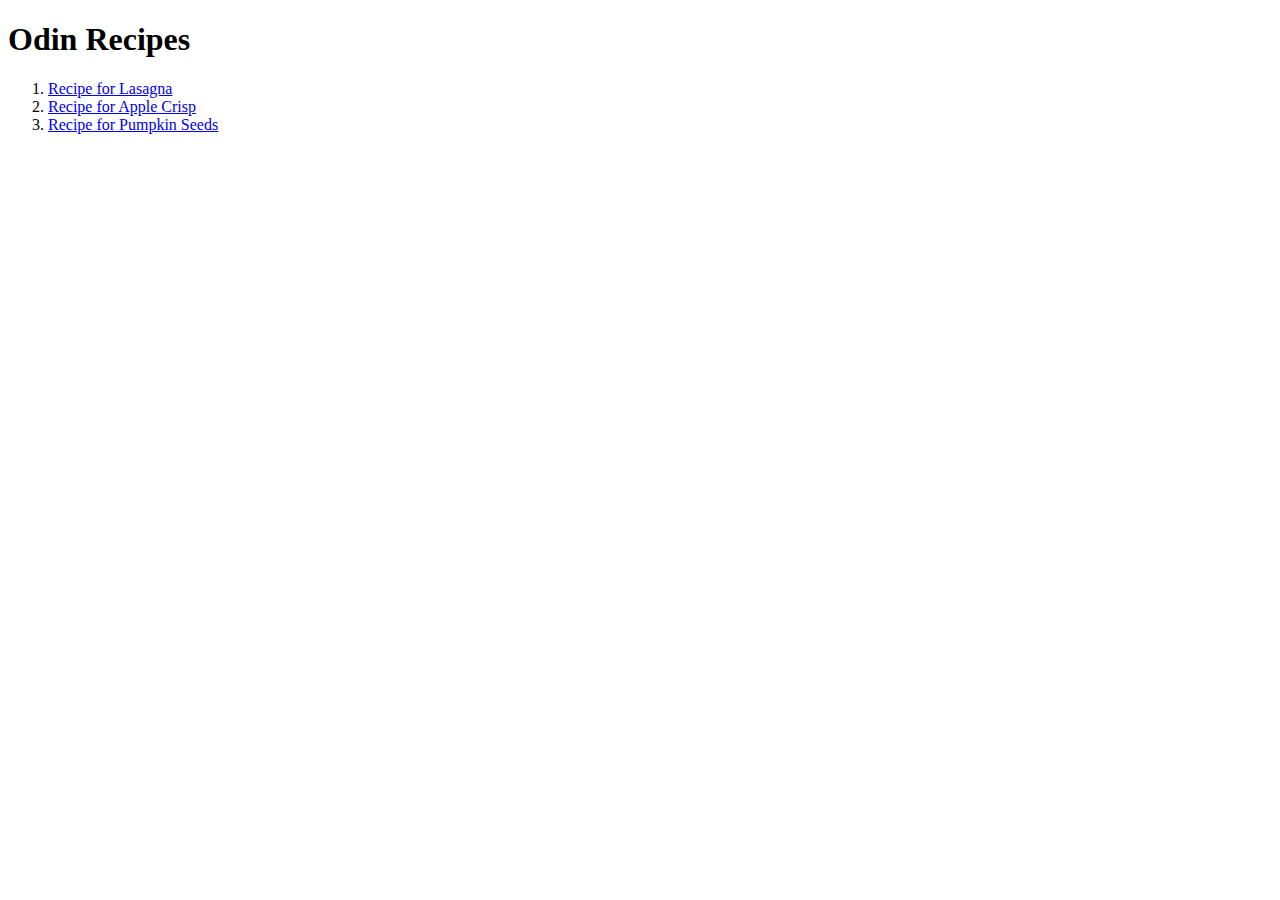
<file: index.html>
<!DOCTYPE html>

<html lang = "en">
    <head> 
        <meta charset="UTF-8">
        <title>Recipes for the One Eyed Wizard</title>
        <h1>Odin Recipes</h1>
    </head>

    <body> 
        <ol> 
           <li> <a href="odin-recipes/lasagna.html">Recipe for Lasagna</a></li> 
           <li> <a href="odin-recipes/applecrisp.html">Recipe for Apple Crisp</a> </li>
           <li> <a href="odin-recipes/pumpkinseeds.html">Recipe for Pumpkin Seeds</a></li>
        </ol>
        <p> </p>
    </body>

</html>
</file>
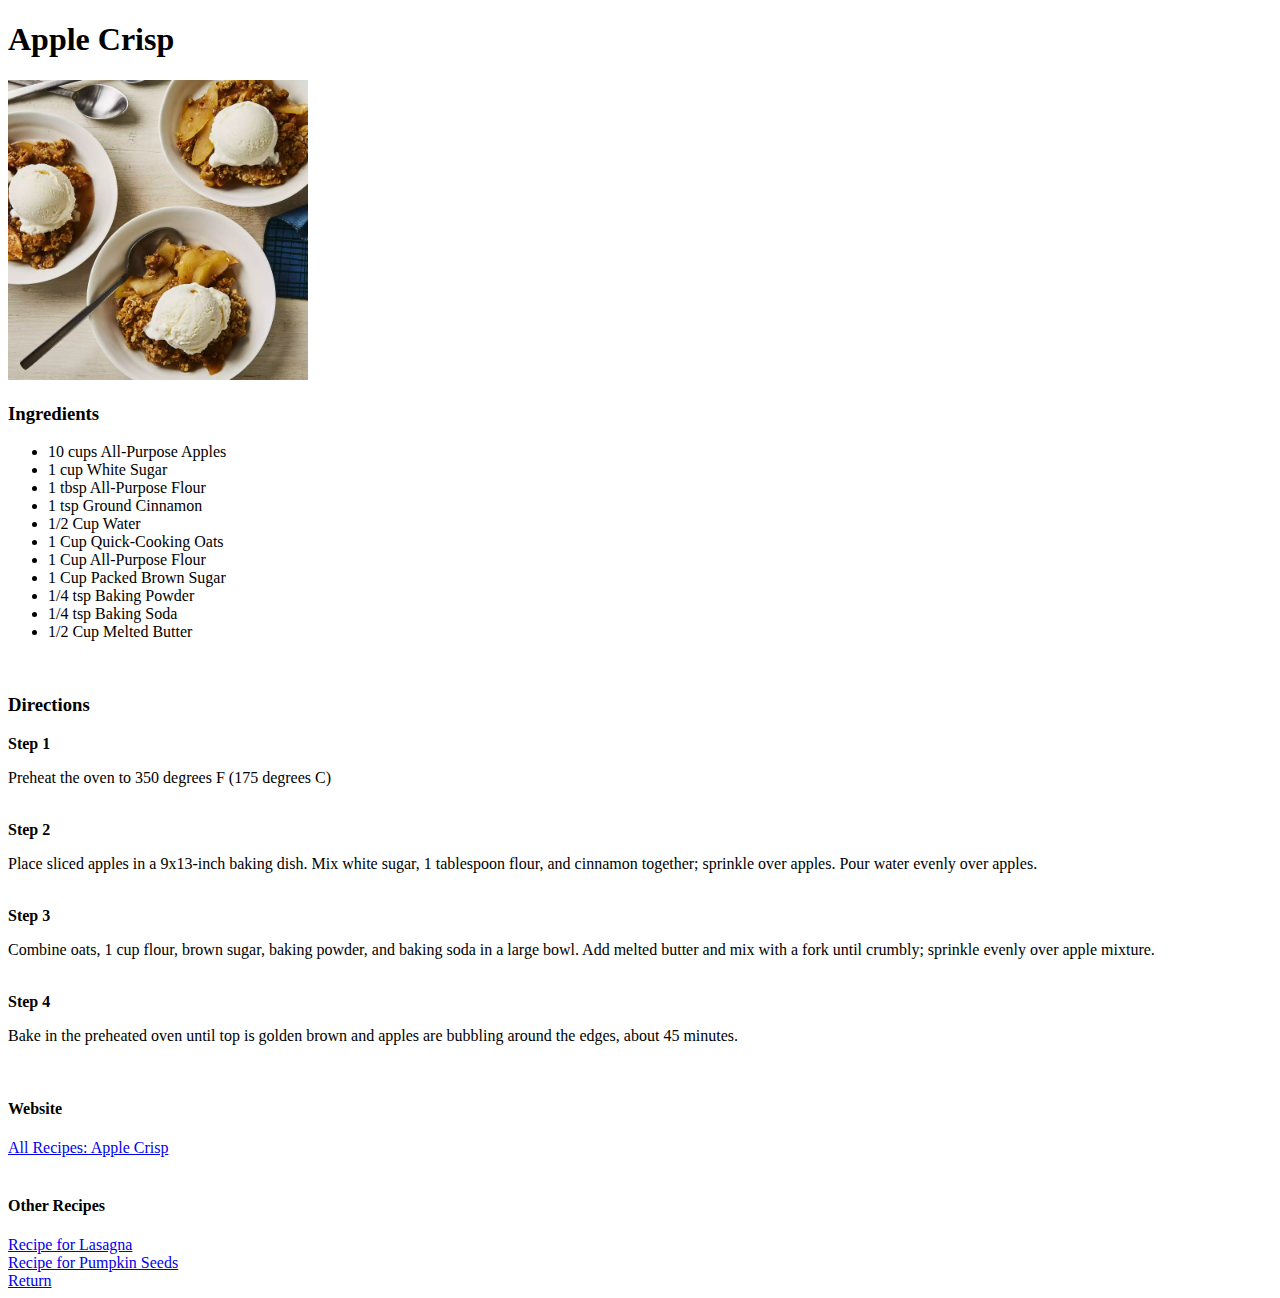
<file: odin-recipes/applecrisp.html>
<!DOCTYPE html>

<html lang = "en">
    <head> 
        <meta charset="UTF-8">
        <title>Apple Crisp</title>
        <h1>Apple Crisp</h1>
    </head>
    <img src="../images/applecrisp.png" alt="Baked Apple Crisp" style="width:300px;height:300px;">
    <br>
    <body> 
        <h3>Ingredients</h3>
        <ul> 
            <li>10 cups     All-Purpose Apples</li>
            <li>1 cup       White Sugar </li>
            <li>1 tbsp      All-Purpose Flour </li>
            <li>1 tsp       Ground Cinnamon </li>
            <li> 1/2 Cup    Water  </li>
            <li>1 Cup       Quick-Cooking Oats</li>
            <li>1 Cup       All-Purpose Flour</li>
            <li>1 Cup       Packed Brown Sugar</li>
            <li>1/4 tsp     Baking Powder</li>
            <li>1/4 tsp     Baking Soda</li>
            <li>1/2 Cup     Melted Butter</li>


        </ul>
        <br>
        <h3>Directions</h3>
        <strong>Step 1</strong>
        <br>
        <p>Preheat the oven to 350 degrees F (175 degrees C)</p>
        <br>
        <strong>Step 2</strong>
        <br>
        <p>Place sliced apples in a 9x13-inch baking dish. 
            Mix white sugar, 1 tablespoon flour, and cinnamon together; 
            sprinkle over apples. Pour water evenly over apples.</p>
        <br>
        <strong>Step 3</strong>
        <br>
        <p>Combine oats, 1 cup flour, brown sugar, baking powder, 
            and baking soda in a large bowl. Add melted butter and
            mix with a fork until crumbly; sprinkle evenly over
            apple mixture.</p>
        <br>
        <strong>Step 4</strong>
        <br>
        <p>Bake in the preheated oven until top is golden brown and 
            apples are bubbling around the edges, about 45 minutes.</p>
        <br>
        <h4>Website</h4>
        <a href="https://www.allrecipes.com/recipe/12409/apple-crisp-ii/">All Recipes: Apple Crisp</a>
        <br>
        <br>
        <h4><strong>Other Recipes</strong></h4>
        <a href="lasagna.html">Recipe for Lasagna</a>
        <br>
        <a href="pumpkinseeds.html">Recipe for Pumpkin Seeds</a>
        <br>
        <a href="../index.html">Return</a>
    </body>

</html>
</file>
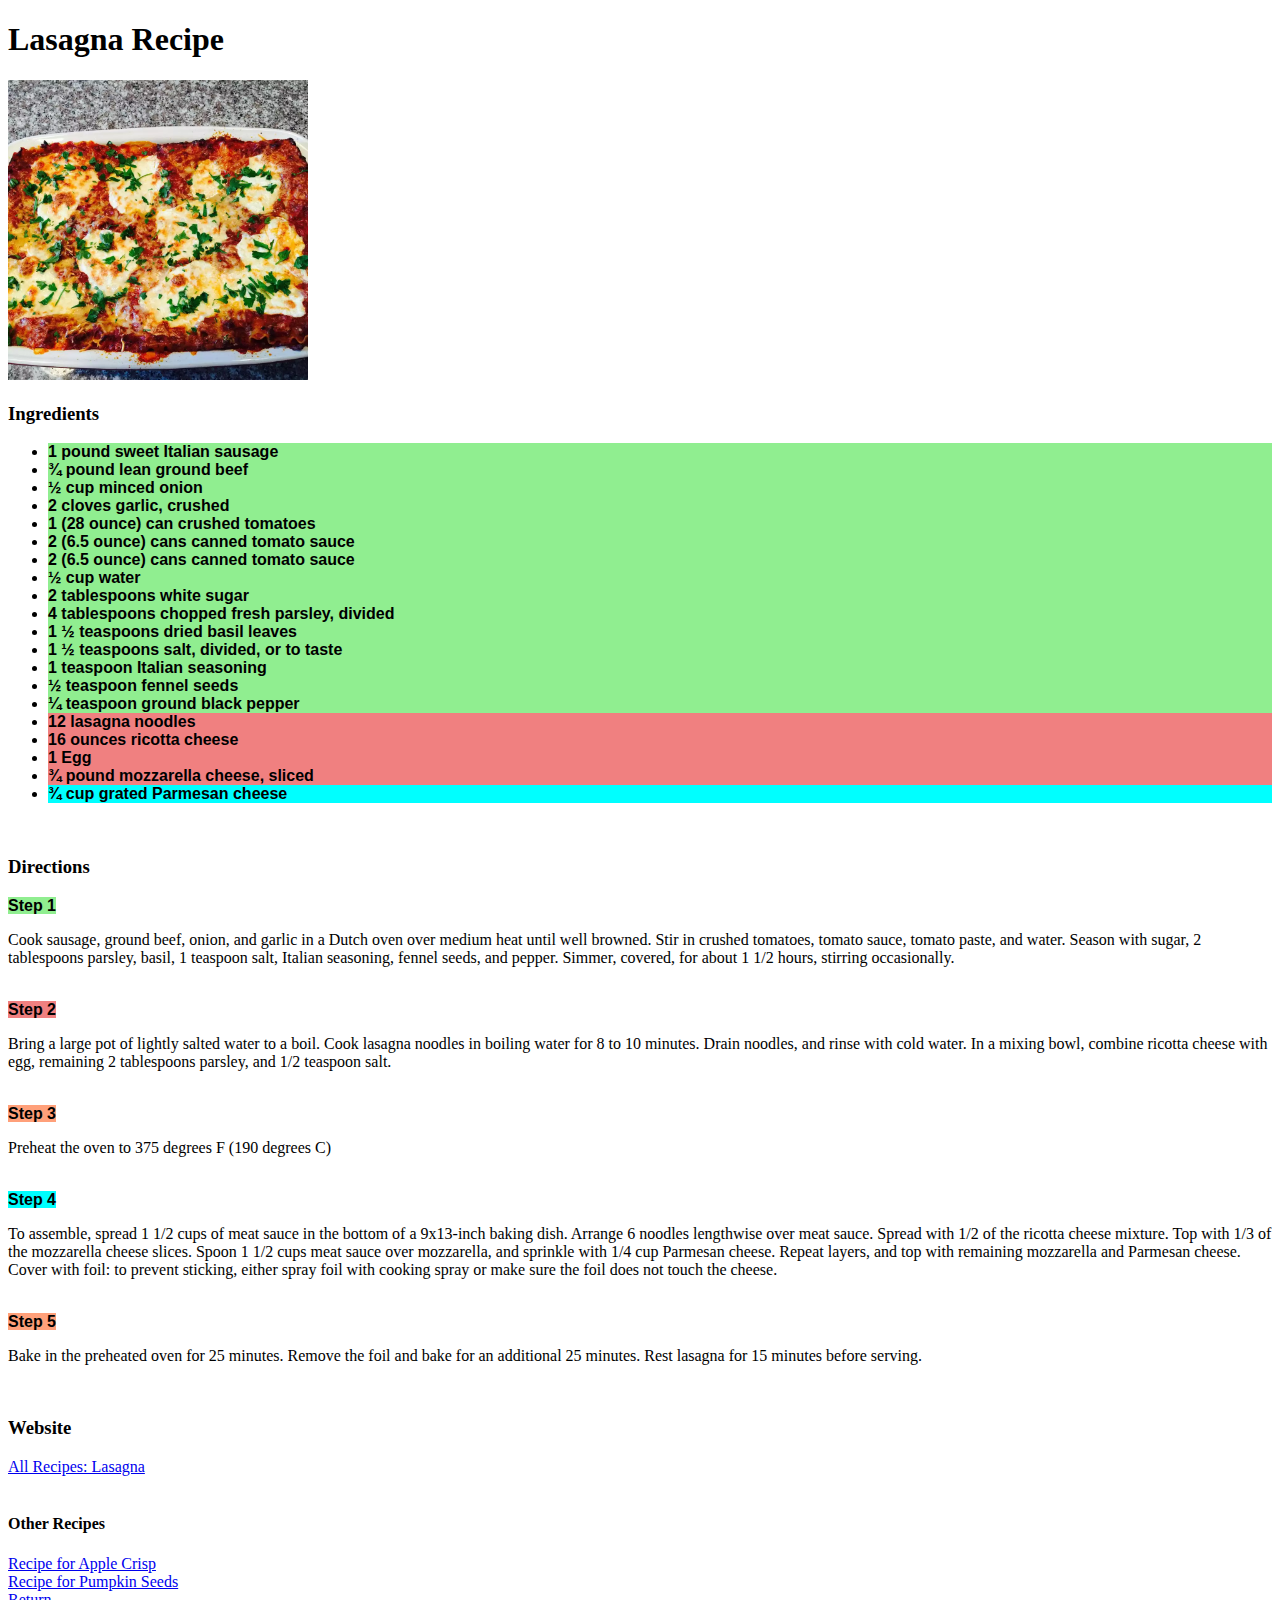
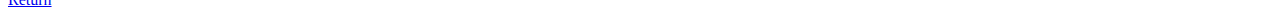
<file: odin-recipes/lasagna.html>
<!DOCTYPE html>

<html lang = "en">
    <head> 
        <meta charset="UTF-8">
        <title>Lasagna Recipe</title>
        <link rel="stylesheet" href="lasagna.css">
        <h1>Lasagna Recipe</h1>

    </head>
   
    <body> 
        <img div id="image" src="../images/lasagna.png" alt="Lasagna" style="width:300px;height:300px;">
        <h3>Ingredients</h3>
        <ul> 
            <li class= "step one">1 pound sweet Italian sausage</li>
            <li class= "step one">¾ pound lean ground beef</li>
            <li class= "step one">½ cup minced onion</li>
            <li class= "step one">2 cloves garlic, crushed</li>
            <li class= "step one">1 (28 ounce) can crushed tomatoes</li>
            <li class= "step one">2 (6.5 ounce) cans canned tomato sauce</li>
            <li class= "step one">2 (6.5 ounce) cans canned tomato sauce</li>
            <li class= "step one">½ cup water</li>
            <li class= "step one">2 tablespoons white sugar</li>
            <li class= "step one">4 tablespoons chopped fresh parsley, divided</li>
            <li class= "step one">1 ½ teaspoons dried basil leaves</li>
            <li class= "step one"> 1 ½ teaspoons salt, divided, or to taste </li>
            <li class= "step one"> 1 teaspoon Italian seasoning </li>
            <li class= "step one"> ½ teaspoon fennel seeds</li>
            <li class= "step one">¼ teaspoon ground black pepper</li>
            <li class= "step two">12 lasagna noodles </li>
            <li class= "step two">16 ounces ricotta cheese</li>
            <li class= "step two">1 Egg</li>
            <li class= "step two">¾ pound mozzarella cheese, sliced</li>
            <li class= "step three">¾ cup grated Parmesan cheese</li>
        </ul>
        <br>
        <h3>Directions</h3>
        <strong class="step one">Step 1</strong>
        <br>
        <p>Cook sausage, ground beef, onion, and garlic in a Dutch 
            oven over medium heat until well browned. Stir in crushed 
            tomatoes, tomato sauce, tomato paste, and water. Season with
             sugar, 2 tablespoons parsley, basil, 1 teaspoon salt, Italian 
             seasoning, fennel seeds, and pepper. Simmer, covered, for about
              1 1/2 hours, stirring occasionally.</p>
        <br>
        <strong class="step two">Step 2</strong>
        <br>
        <p>Bring a large pot of lightly salted water to a boil. 
            Cook lasagna noodles in boiling water for 8 to 10 minutes. 
            Drain noodles, and rinse with cold water. In a mixing bowl, 
            combine ricotta cheese with egg, remaining 2 tablespoons parsley, 
            and 1/2 teaspoon salt.</p>
        <br>
        <strong class="step filler">Step 3</strong>
        <br>
        <p>Preheat the oven to 375 degrees F (190 degrees C)</p>
        <br>
        <strong class="step three">Step 4</strong>
        <br>
        <p>To assemble, spread 1 1/2 cups of meat sauce in the bottom of a 
            9x13-inch baking dish. Arrange 6 noodles lengthwise over meat sauce. 
            Spread with 1/2 of the ricotta cheese mixture. Top with 1/3 of the 
            mozzarella cheese slices. Spoon 1 1/2 cups meat sauce over mozzarella, 
            and sprinkle with 1/4 cup Parmesan cheese. Repeat layers, and top with 
            remaining mozzarella and Parmesan cheese. Cover with foil: to prevent sticking, 
            either spray foil with cooking spray or make sure the foil does not touch the cheese.</p>
        <br>
        <strong class="step filler">Step 5</strong>
        <br>
        <p>Bake in the preheated oven for 25 minutes. Remove the foil and
             bake for an additional 25 minutes. Rest lasagna for 15 minutes 
             before serving.</p>
        <br>
        <h3>Website</h3>
        <a href="https://www.allrecipes.com/recipe/23600/worlds-best-lasagna/">All Recipes: Lasagna</a>
        <br>
        <br>
        <h4><strong>Other Recipes</strong></h4>
        <a href="applecrisp.html">Recipe for Apple Crisp</a>
        <br>
        <a href="pumpkinseeds.html">Recipe for Pumpkin Seeds</a>
        <br>
        <a href="../index.html">Return</a>
    </body>

</html>
</file>
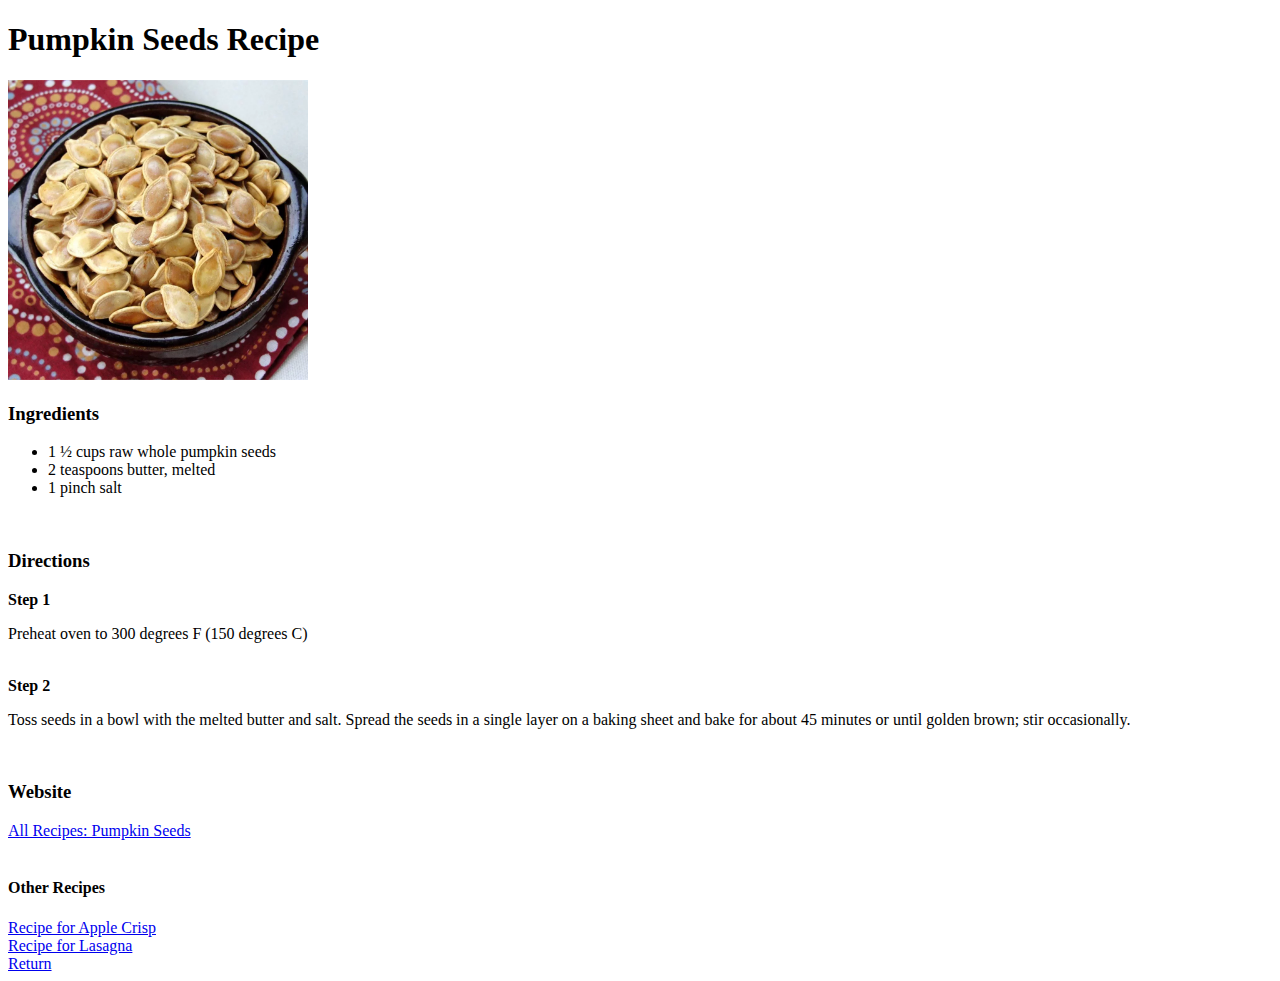
<file: odin-recipes/pumpkinseeds.html>
<!DOCTYPE html>

<html lang = "en">
    <head> 
        <meta charset="UTF-8">
        <title>Pumpkin Seeds Recipe</title>
        <h1>Pumpkin Seeds Recipe</h1>
    </head>
   
    <body> 
        <img src="../images/pumpkinseed.png" alt="pumpkinseeds in bowl"  style="width:300px;height:300px;">
        <h3>Ingredients</h3>
        <ul> 
            <li>1 ½ cups raw whole pumpkin seeds</li>
            <li>2 teaspoons butter, melted</li>
            <li>1 pinch salt</li>
        </ul>
        <br>
        <h3>Directions</h3>
        <strong>Step 1</strong>
        <br>
        <p>Preheat oven to 300 degrees F (150 degrees C)</p>
        <br>
        <strong>Step 2</strong>
        <br>
        <p>Toss seeds in a bowl with the melted butter and salt. 
            Spread the seeds in a single layer on a baking sheet 
            and bake for about 45 minutes or until golden brown; 
            stir occasionally.</p>
        <br>
        <h3>Website</h3>
        <a href="https://www.allrecipes.com/recipe/13768/roasted-pumpkin-seeds/">All Recipes: Pumpkin Seeds</a>
        <br>
        <br>
        <h4><strong>Other Recipes</strong></h4>
        <a href="applecrisp.html">Recipe for Apple Crisp</a>
        <br>
        <a href="lasagna.html">Recipe for Lasagna</a>
        <br>
        <a href="../index.html">Return</a>
    </body>

</html>
</file>
<file: odin-recipes/lasagna.css>
.step {
    font-weight: bold;
    color: black;
    font-family: Helvetica, sans-serif
 }
.one {

    background-color: lightgreen;
 }
 .two {

    background-color: lightcoral;
 }
 .three {

    background-color: aqua;
 }
 
 .filler {
    background-color: lightsalmon;
 }

 #image {
    text-align: center;
    background-color: black;
 }
</file>
